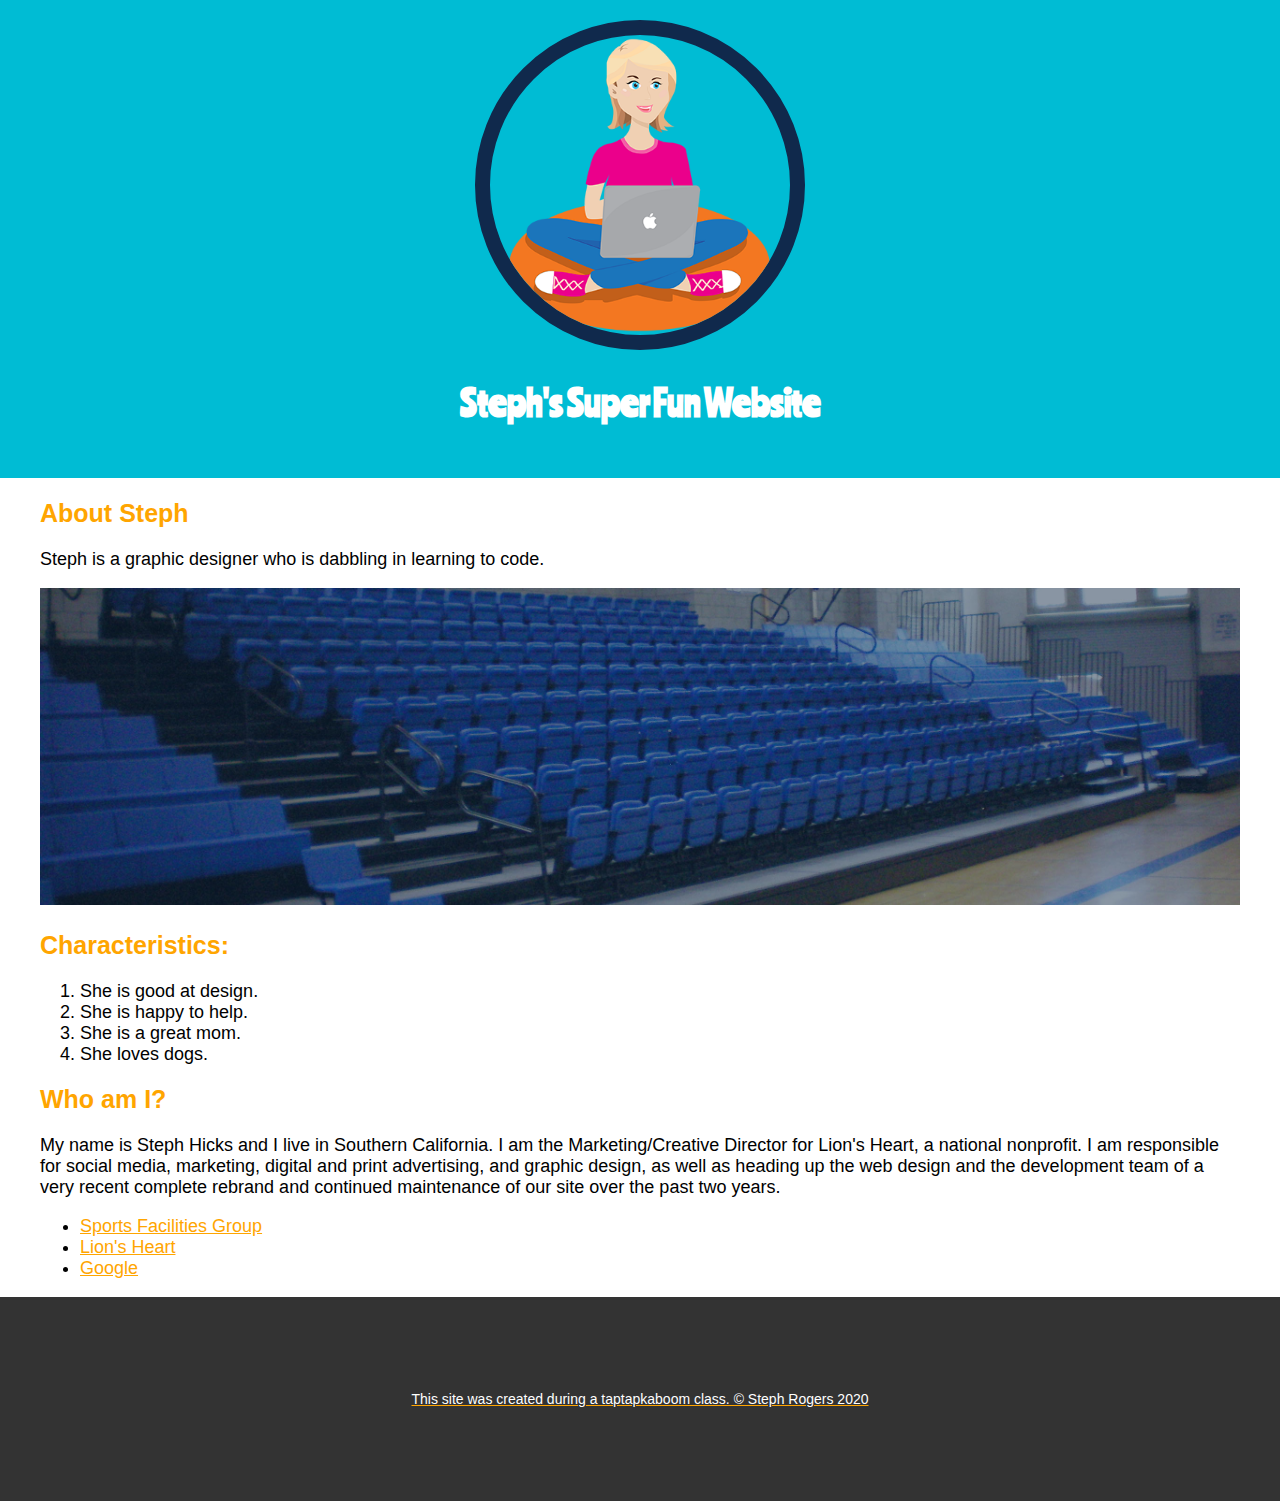
<file: index.html>
<!DOCTYPE html>
<html>
<head>
	<title>Steph's Super Fun Website</title>
	<link rel="icon" href="img/mygirl400x400.png">
	<link href="https://fonts.googleapis.com/css2?family=Modak&family=Ranchers&display=swap" rel="stylesheet">
	<link rel="stylesheet" type="text/css" href="css/hero.css">
</head>
<body>
<!--Header element-->
	<header>
 		<img src="img/mygirl400x400.png">
 		<H1>Steph's Super Fun Website</H1>
	</header>													
<!-- main elements -->
<main>
	<h2>About Steph</h2>
	<p>Steph is a graphic designer who is dabbling in learning to code.</p>
	<img src="img/header_photo.jpg">
	<p></p>
	<h2>Characteristics:</h2>
	<ol>
		<li>She is good at design.</li>
		<li>She is happy to help.</li>
		<li>She is a great mom.</li>
		<li>She loves dogs.</li>
	</ol>
	<h2>Who am I?</h2>
	<p>My name is Steph Hicks and I live in Southern California. I am the Marketing/Creative Director for Lion's Heart, a national nonprofit. I am responsible for social media, marketing, digital and print advertising, and graphic design, as well as heading up the web design and the development team of a very recent complete rebrand and continued maintenance of our site over the past two years. </p>
	<ul>
		<li> <a href="http://www.sportsfacilitiesgroup.com/">Sports Facilities Group</li>
		<li><a href="https://lionsheartservice.org/lh2/">Lion's Heart</li>
		<li> <a href="https://www.google.com/">Google</li>
	</ul>
</main>
<!-- Footer element -->
<footer>
	<p> This site was created during a taptapkaboom class. &copy; Steph Rogers 2020</p>
</footer>
</body>
</html>
</file>
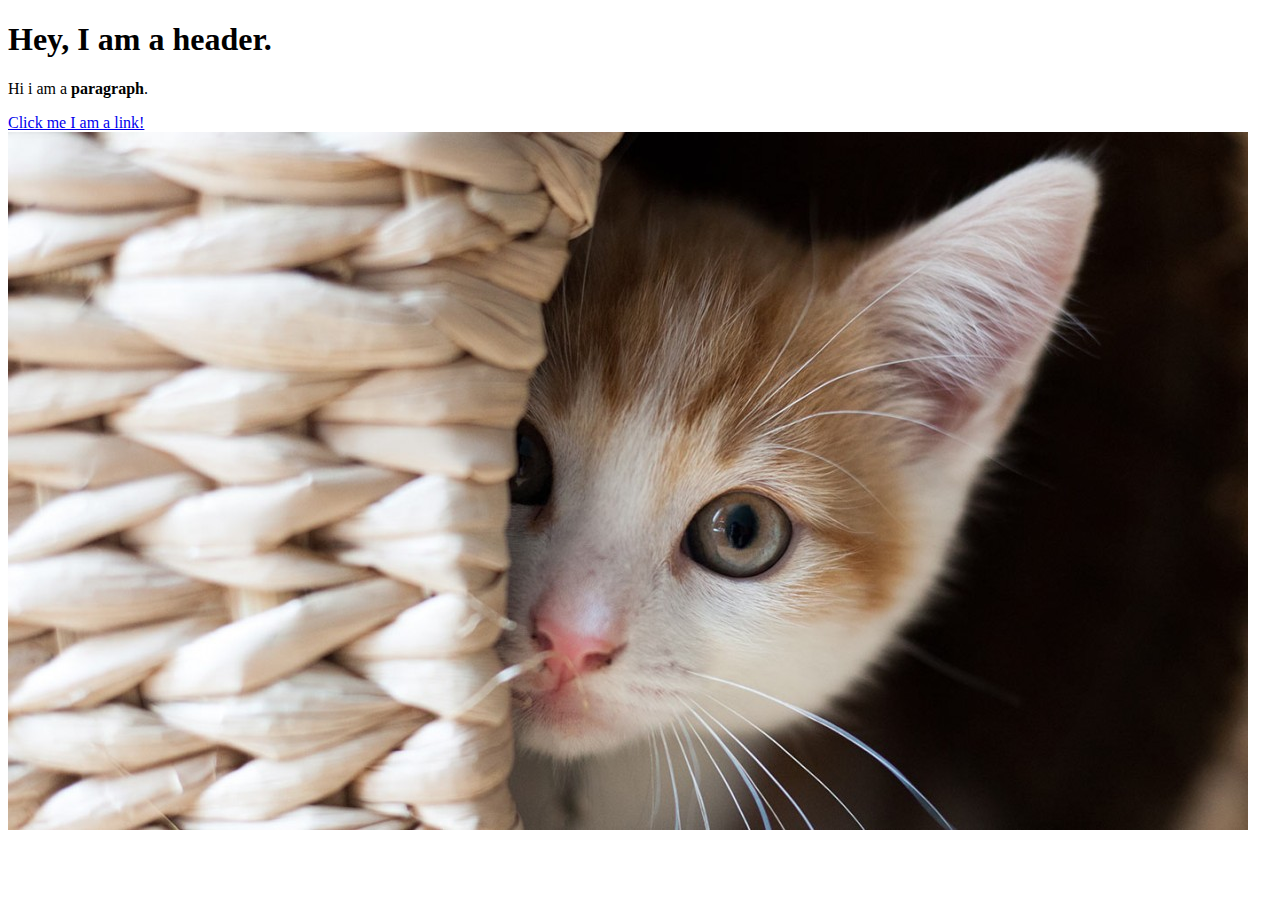
<file: cartoon_test.html>
<!DOCTYPE html>
<!DOCTYPE html>
<html>
<head>
	<title>Test Page</title>
</head>
<body>
	<h1> Hey, I am a header.</h1>
	<p> Hi i am a <b>paragraph</b>. </p>
	<a href="https://google.com" target="_blank" title="Let's go to google."> Click me I am a link!</a>
	<img src="img/kitten.jpg">
</body>
</html>
</file>
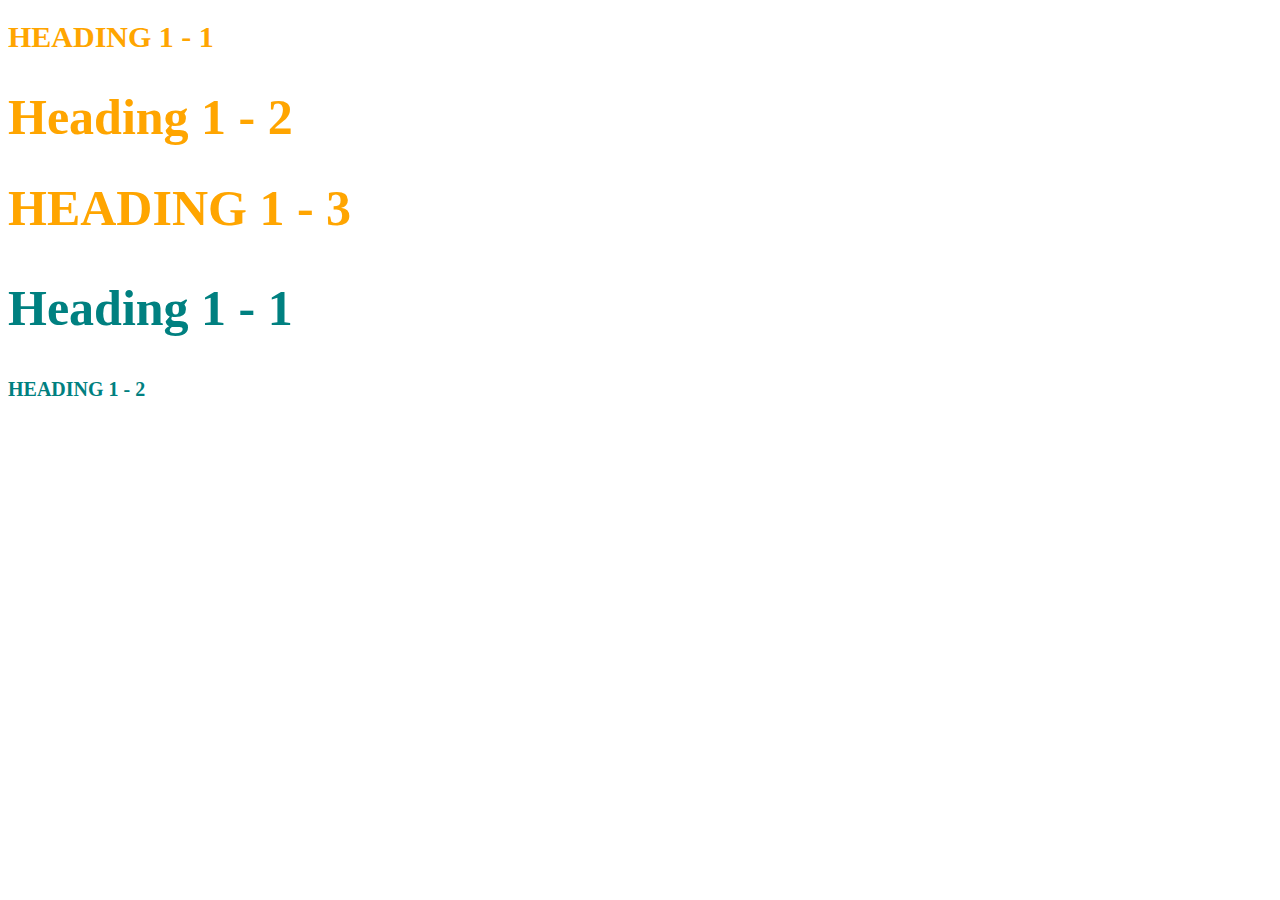
<file: styletest.html>
<!DOCTYPE html>
<html>
<head>
	<title>Style Test</title>
	<link rel="stylesheet" type="text/css" href="css/cartoon_test.css">
</head>
<body>
	<h1 class="uppercase"> Heading 1 - 1 <h1>
	<h1 class="big"> Heading 1 - 2 <h1>
	<h1 class="big uppercase"> Heading 1 - 3 <h1>
	<h2 class="big"> Heading 1 - 1 <h2>
	<h2 class="uppercase"> Heading 1 - 2 <h2>
</body>
</html>
</file>
<file: css/hero.css>
body{
	margin: 0;
	font-family: lato, Verdana, sans-serif;
	font-size: 18px;
}
header{
	background-color: #00bcd4;
	text-align: center;
	padding-top: 20px;
	padding-bottom: 30px;
}
header h1{
	color: white;
	font-family: 'Ranchers', cursive;
}
header img{
	border-radius: 170px;
	width: 300px;
	border: 15px solid #10294c;
}

main{
	max-width: 1200px;
	margin: 0 auto;
	padding: 0 20px;
}
main img{
	max-width: 100%;
}
h2{
	font-size: 25px;
	color: orange;
}

h3{
	font-size: 18px;
	color: 333333;
}
p{

}
a {
	color: orange;
}


footer{
	text-align: center;
	background-color: #333333;
	font-size: 14px;
	color:#ffffff;
	padding-top: 80px;
	padding-bottom: 80px;
}
</file>
<file: css/cartoon_test.css>
body{
	background-color: white;
}
h1{
	font-size: 30px;
	color: orange;
}
h2{
	font-size: 20px;
	color: teal;
}
.big{
	font-size: 50px;
}
.uppercase{
	text-transform: uppercase;
}
img{
	box-sizing: 50%;

}
</file>
